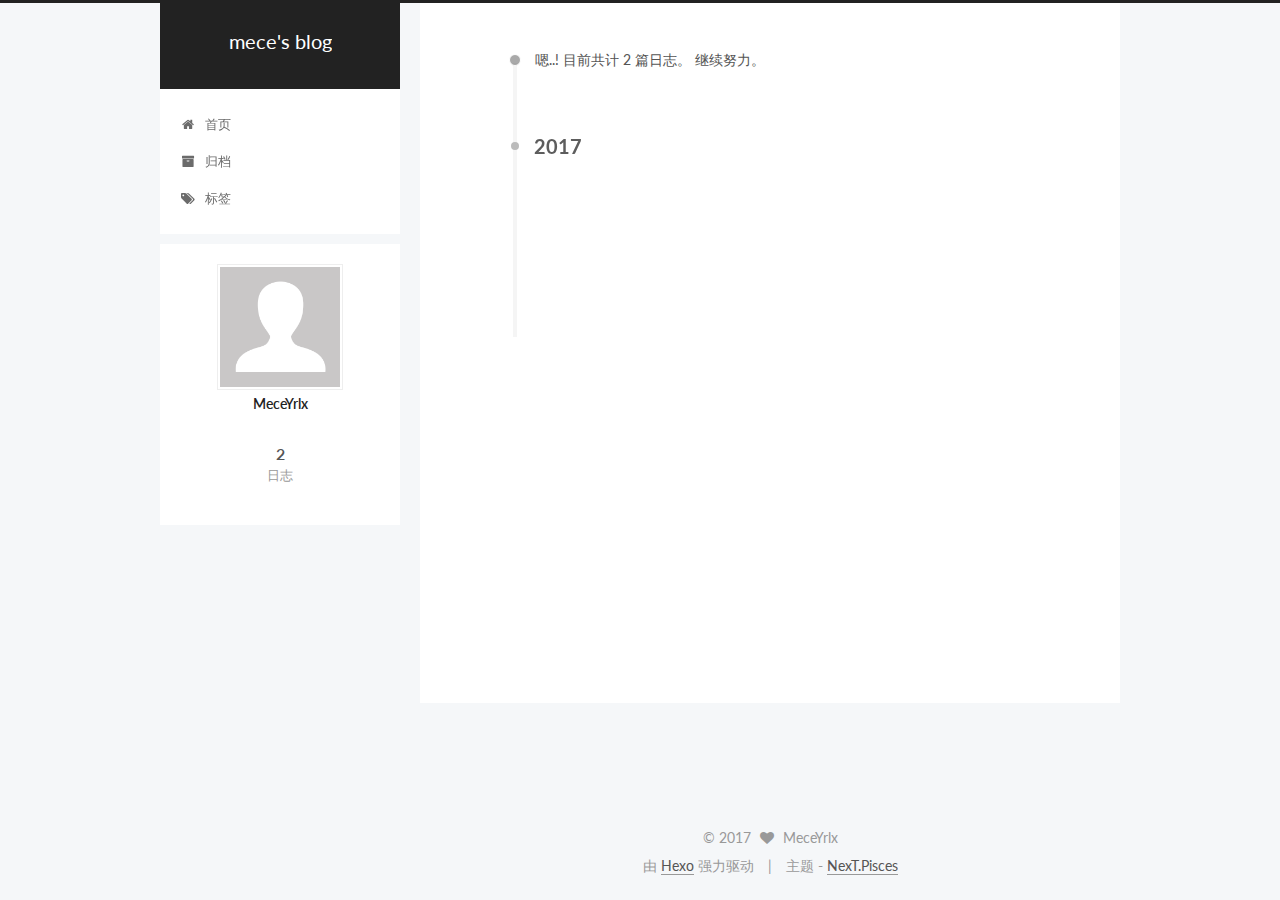
<file: archives/index.html>
<!doctype html>



  


<html class="theme-next pisces use-motion" lang="zh-Hans">
<head>
  <meta charset="UTF-8"/>
<meta http-equiv="X-UA-Compatible" content="IE=edge" />
<meta name="viewport" content="width=device-width, initial-scale=1, maximum-scale=1"/>



<meta http-equiv="Cache-Control" content="no-transform" />
<meta http-equiv="Cache-Control" content="no-siteapp" />












  
  
  <link href="/lib/fancybox/source/jquery.fancybox.css?v=2.1.5" rel="stylesheet" type="text/css" />




  
  
  
  

  
    
    
  

  

  

  

  

  
    
    
    <link href="//fonts.googleapis.com/css?family=Lato:300,300italic,400,400italic,700,700italic&subset=latin,latin-ext" rel="stylesheet" type="text/css">
  






<link href="/lib/font-awesome/css/font-awesome.min.css?v=4.6.2" rel="stylesheet" type="text/css" />

<link href="/css/main.css?v=5.1.0" rel="stylesheet" type="text/css" />


  <meta name="keywords" content="Hexo, NexT" />








  <link rel="shortcut icon" type="image/x-icon" href="/favicon.ico?v=5.1.0" />






<meta property="og:type" content="website">
<meta property="og:title" content="mece's blog">
<meta property="og:url" content="https://meceyrlx.github.io/archives/index.html">
<meta property="og:site_name" content="mece's blog">
<meta name="twitter:card" content="summary">
<meta name="twitter:title" content="mece's blog">



<script type="text/javascript" id="hexo.configurations">
  var NexT = window.NexT || {};
  var CONFIG = {
    root: '/',
    scheme: 'Pisces',
    sidebar: {"position":"left","display":"post"},
    fancybox: true,
    motion: true,
    duoshuo: {
      userId: '0',
      author: '博主'
    },
    algolia: {
      applicationID: '',
      apiKey: '',
      indexName: '',
      hits: {"per_page":10},
      labels: {"input_placeholder":"Search for Posts","hits_empty":"We didn't find any results for the search: ${query}","hits_stats":"${hits} results found in ${time} ms"}
    }
  };
</script>



  <link rel="canonical" href="https://meceyrlx.github.io/archives/"/>





  <title> 归档 | mece's blog </title>
</head>

<body itemscope itemtype="http://schema.org/WebPage" lang="zh-Hans">

  










  
  
    
  

  <div class="container one-collumn sidebar-position-left  page-archive  ">
    <div class="headband"></div>

    <header id="header" class="header" itemscope itemtype="http://schema.org/WPHeader">
      <div class="header-inner"><div class="site-meta ">
  

  <div class="custom-logo-site-title">
    <a href="/"  class="brand" rel="start">
      <span class="logo-line-before"><i></i></span>
      <span class="site-title">mece's blog</span>
      <span class="logo-line-after"><i></i></span>
    </a>
  </div>
    
      <p class="site-subtitle"></p>
    
</div>

<div class="site-nav-toggle">
  <button>
    <span class="btn-bar"></span>
    <span class="btn-bar"></span>
    <span class="btn-bar"></span>
  </button>
</div>

<nav class="site-nav">
  

  
    <ul id="menu" class="menu">
      
        
        <li class="menu-item menu-item-home">
          <a href="/" rel="section">
            
              <i class="menu-item-icon fa fa-fw fa-home"></i> <br />
            
            首页
          </a>
        </li>
      
        
        <li class="menu-item menu-item-archives">
          <a href="/archives" rel="section">
            
              <i class="menu-item-icon fa fa-fw fa-archive"></i> <br />
            
            归档
          </a>
        </li>
      
        
        <li class="menu-item menu-item-tags">
          <a href="/tags" rel="section">
            
              <i class="menu-item-icon fa fa-fw fa-tags"></i> <br />
            
            标签
          </a>
        </li>
      

      
    </ul>
  

  
</nav>



 </div>
    </header>

    <main id="main" class="main">
      <div class="main-inner">
        <div class="content-wrap">
          <div id="content" class="content">
            

  <section id="posts" class="posts-collapse">
    <span class="archive-move-on"></span>

    <span class="archive-page-counter">
      
      
      
        
      
      嗯..! 目前共计 2 篇日志。 继续努力。
    </span>

    

      
      
      

      
        
        <div class="collection-title">
          <h2 class="archive-year motion-element" id="archive-year-2017">2017</h2>
        </div>
      
      

      

  <article class="post post-type-normal" itemscope itemtype="http://schema.org/Article">
    <header class="post-header">

      <h1 class="post-title">
        
            <a class="post-title-link" href="/2017/01/11/article-title/" itemprop="url">
              
                <span itemprop="name">article title</span>
              
            </a>
        
      </h1>

      <div class="post-meta">
        <time class="post-time" itemprop="dateCreated"
              datetime="2017-01-11T23:49:42+08:00"
              content="2017-01-11" >
          01-11
        </time>
      </div>

    </header>
  </article>



    

      
      
      

      
      

      

  <article class="post post-type-normal" itemscope itemtype="http://schema.org/Article">
    <header class="post-header">

      <h1 class="post-title">
        
            <a class="post-title-link" href="/2017/01/11/hello-world/" itemprop="url">
              
                <span itemprop="name">Hello World</span>
              
            </a>
        
      </h1>

      <div class="post-meta">
        <time class="post-time" itemprop="dateCreated"
              datetime="2017-01-11T23:36:23+08:00"
              content="2017-01-11" >
          01-11
        </time>
      </div>

    </header>
  </article>



    

  </section>

  


          
          </div>
          


          

        </div>
        
          
  
  <div class="sidebar-toggle">
    <div class="sidebar-toggle-line-wrap">
      <span class="sidebar-toggle-line sidebar-toggle-line-first"></span>
      <span class="sidebar-toggle-line sidebar-toggle-line-middle"></span>
      <span class="sidebar-toggle-line sidebar-toggle-line-last"></span>
    </div>
  </div>

  <aside id="sidebar" class="sidebar">
    <div class="sidebar-inner">

      

      

      <section class="site-overview sidebar-panel sidebar-panel-active">
        <div class="site-author motion-element" itemprop="author" itemscope itemtype="http://schema.org/Person">
          <img class="site-author-image" itemprop="image"
               src="/images/avatar.gif"
               alt="MeceYrlx" />
          <p class="site-author-name" itemprop="name">MeceYrlx</p>
          <p class="site-description motion-element" itemprop="description"></p>
        </div>
        <nav class="site-state motion-element">
        
          
            <div class="site-state-item site-state-posts">
              <a href="/archives">
                <span class="site-state-item-count">2</span>
                <span class="site-state-item-name">日志</span>
              </a>
            </div>
          

          

          

        </nav>

        

        <div class="links-of-author motion-element">
          
        </div>

        
        

        
        

        


      </section>

      

    </div>
  </aside>


        
      </div>
    </main>

    <footer id="footer" class="footer">
      <div class="footer-inner">
        <div class="copyright" >
  
  &copy; 
  <span itemprop="copyrightYear">2017</span>
  <span class="with-love">
    <i class="fa fa-heart"></i>
  </span>
  <span class="author" itemprop="copyrightHolder">MeceYrlx</span>
</div>


<div class="powered-by">
  由 <a class="theme-link" href="https://hexo.io">Hexo</a> 强力驱动
</div>

<div class="theme-info">
  主题 -
  <a class="theme-link" href="https://github.com/iissnan/hexo-theme-next">
    NexT.Pisces
  </a>
</div>


        

        
      </div>
    </footer>

    <div class="back-to-top">
      <i class="fa fa-arrow-up"></i>
    </div>
  </div>

  

<script type="text/javascript">
  if (Object.prototype.toString.call(window.Promise) !== '[object Function]') {
    window.Promise = null;
  }
</script>









  




  
  <script type="text/javascript" src="/lib/jquery/index.js?v=2.1.3"></script>

  
  <script type="text/javascript" src="/lib/fastclick/lib/fastclick.min.js?v=1.0.6"></script>

  
  <script type="text/javascript" src="/lib/jquery_lazyload/jquery.lazyload.js?v=1.9.7"></script>

  
  <script type="text/javascript" src="/lib/velocity/velocity.min.js?v=1.2.1"></script>

  
  <script type="text/javascript" src="/lib/velocity/velocity.ui.min.js?v=1.2.1"></script>

  
  <script type="text/javascript" src="/lib/fancybox/source/jquery.fancybox.pack.js?v=2.1.5"></script>


  


  <script type="text/javascript" src="/js/src/utils.js?v=5.1.0"></script>

  <script type="text/javascript" src="/js/src/motion.js?v=5.1.0"></script>



  
  


  <script type="text/javascript" src="/js/src/affix.js?v=5.1.0"></script>

  <script type="text/javascript" src="/js/src/schemes/pisces.js?v=5.1.0"></script>



  
  
    <script type="text/javascript" id="motion.page.archive">
      $('.archive-year').velocity('transition.slideLeftIn');
    </script>
  


  


  <script type="text/javascript" src="/js/src/bootstrap.js?v=5.1.0"></script>



  



  




	





  





  

  




  
  

  

  

  

  


</body>
</html>
</file>
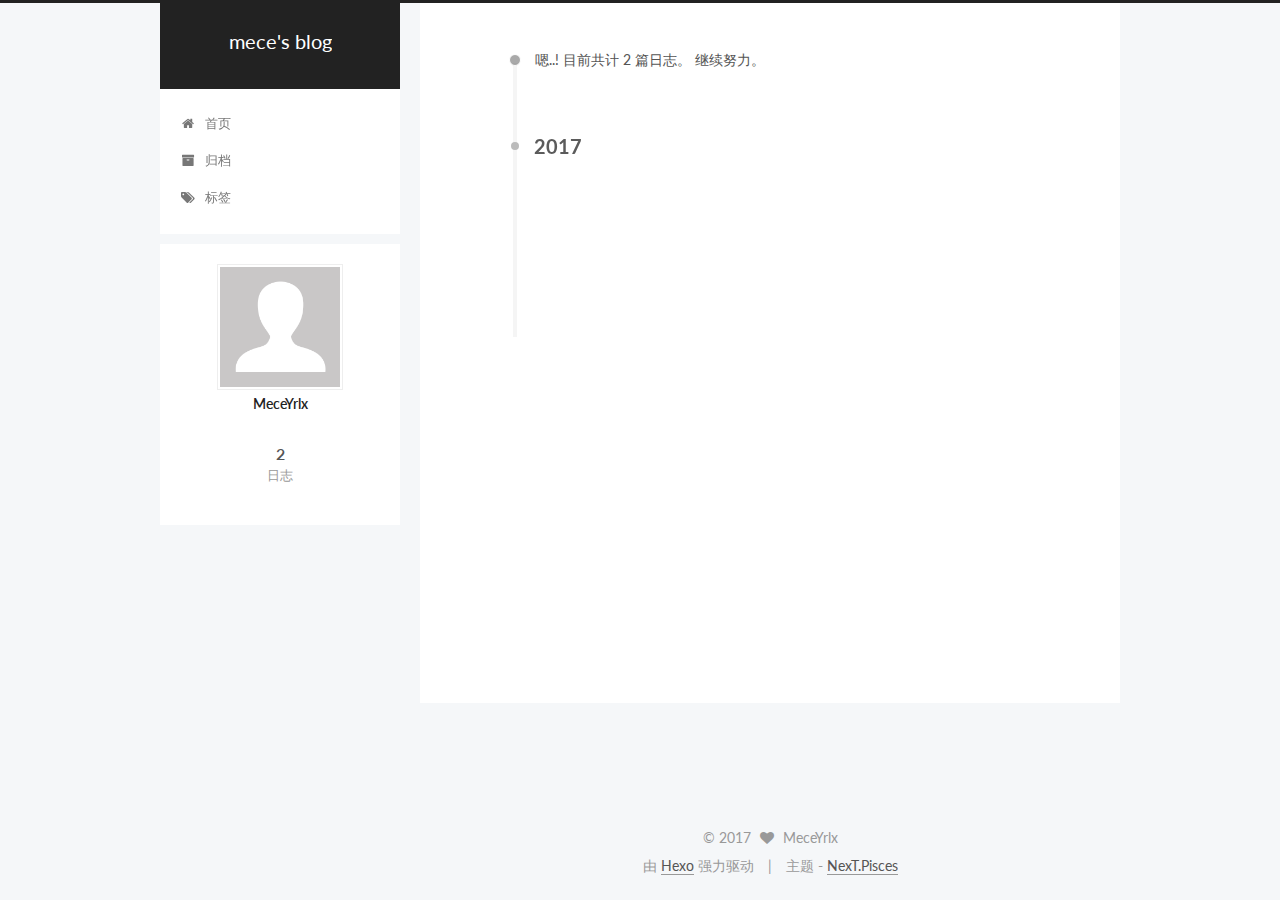
<file: archives/2017/index.html>
<!doctype html>



  


<html class="theme-next pisces use-motion" lang="zh-Hans">
<head>
  <meta charset="UTF-8"/>
<meta http-equiv="X-UA-Compatible" content="IE=edge" />
<meta name="viewport" content="width=device-width, initial-scale=1, maximum-scale=1"/>



<meta http-equiv="Cache-Control" content="no-transform" />
<meta http-equiv="Cache-Control" content="no-siteapp" />












  
  
  <link href="/lib/fancybox/source/jquery.fancybox.css?v=2.1.5" rel="stylesheet" type="text/css" />




  
  
  
  

  
    
    
  

  

  

  

  

  
    
    
    <link href="//fonts.googleapis.com/css?family=Lato:300,300italic,400,400italic,700,700italic&subset=latin,latin-ext" rel="stylesheet" type="text/css">
  






<link href="/lib/font-awesome/css/font-awesome.min.css?v=4.6.2" rel="stylesheet" type="text/css" />

<link href="/css/main.css?v=5.1.0" rel="stylesheet" type="text/css" />


  <meta name="keywords" content="Hexo, NexT" />








  <link rel="shortcut icon" type="image/x-icon" href="/favicon.ico?v=5.1.0" />






<meta property="og:type" content="website">
<meta property="og:title" content="mece's blog">
<meta property="og:url" content="https://meceyrlx.github.io/archives/2017/index.html">
<meta property="og:site_name" content="mece's blog">
<meta name="twitter:card" content="summary">
<meta name="twitter:title" content="mece's blog">



<script type="text/javascript" id="hexo.configurations">
  var NexT = window.NexT || {};
  var CONFIG = {
    root: '/',
    scheme: 'Pisces',
    sidebar: {"position":"left","display":"post"},
    fancybox: true,
    motion: true,
    duoshuo: {
      userId: '0',
      author: '博主'
    },
    algolia: {
      applicationID: '',
      apiKey: '',
      indexName: '',
      hits: {"per_page":10},
      labels: {"input_placeholder":"Search for Posts","hits_empty":"We didn't find any results for the search: ${query}","hits_stats":"${hits} results found in ${time} ms"}
    }
  };
</script>



  <link rel="canonical" href="https://meceyrlx.github.io/archives/2017/"/>





  <title> 归档 | mece's blog </title>
</head>

<body itemscope itemtype="http://schema.org/WebPage" lang="zh-Hans">

  










  
  
    
  

  <div class="container one-collumn sidebar-position-left  page-archive  ">
    <div class="headband"></div>

    <header id="header" class="header" itemscope itemtype="http://schema.org/WPHeader">
      <div class="header-inner"><div class="site-meta ">
  

  <div class="custom-logo-site-title">
    <a href="/"  class="brand" rel="start">
      <span class="logo-line-before"><i></i></span>
      <span class="site-title">mece's blog</span>
      <span class="logo-line-after"><i></i></span>
    </a>
  </div>
    
      <p class="site-subtitle"></p>
    
</div>

<div class="site-nav-toggle">
  <button>
    <span class="btn-bar"></span>
    <span class="btn-bar"></span>
    <span class="btn-bar"></span>
  </button>
</div>

<nav class="site-nav">
  

  
    <ul id="menu" class="menu">
      
        
        <li class="menu-item menu-item-home">
          <a href="/" rel="section">
            
              <i class="menu-item-icon fa fa-fw fa-home"></i> <br />
            
            首页
          </a>
        </li>
      
        
        <li class="menu-item menu-item-archives">
          <a href="/archives" rel="section">
            
              <i class="menu-item-icon fa fa-fw fa-archive"></i> <br />
            
            归档
          </a>
        </li>
      
        
        <li class="menu-item menu-item-tags">
          <a href="/tags" rel="section">
            
              <i class="menu-item-icon fa fa-fw fa-tags"></i> <br />
            
            标签
          </a>
        </li>
      

      
    </ul>
  

  
</nav>



 </div>
    </header>

    <main id="main" class="main">
      <div class="main-inner">
        <div class="content-wrap">
          <div id="content" class="content">
            

  <section id="posts" class="posts-collapse">
    <span class="archive-move-on"></span>

    <span class="archive-page-counter">
      
      
      
        
      
      嗯..! 目前共计 2 篇日志。 继续努力。
    </span>

    

      
      
      

      
        
        <div class="collection-title">
          <h2 class="archive-year motion-element" id="archive-year-2017">2017</h2>
        </div>
      
      

      

  <article class="post post-type-normal" itemscope itemtype="http://schema.org/Article">
    <header class="post-header">

      <h1 class="post-title">
        
            <a class="post-title-link" href="/2017/01/11/article-title/" itemprop="url">
              
                <span itemprop="name">article title</span>
              
            </a>
        
      </h1>

      <div class="post-meta">
        <time class="post-time" itemprop="dateCreated"
              datetime="2017-01-11T23:49:42+08:00"
              content="2017-01-11" >
          01-11
        </time>
      </div>

    </header>
  </article>



    

      
      
      

      
      

      

  <article class="post post-type-normal" itemscope itemtype="http://schema.org/Article">
    <header class="post-header">

      <h1 class="post-title">
        
            <a class="post-title-link" href="/2017/01/11/hello-world/" itemprop="url">
              
                <span itemprop="name">Hello World</span>
              
            </a>
        
      </h1>

      <div class="post-meta">
        <time class="post-time" itemprop="dateCreated"
              datetime="2017-01-11T23:36:23+08:00"
              content="2017-01-11" >
          01-11
        </time>
      </div>

    </header>
  </article>



    

  </section>

  


          
          </div>
          


          

        </div>
        
          
  
  <div class="sidebar-toggle">
    <div class="sidebar-toggle-line-wrap">
      <span class="sidebar-toggle-line sidebar-toggle-line-first"></span>
      <span class="sidebar-toggle-line sidebar-toggle-line-middle"></span>
      <span class="sidebar-toggle-line sidebar-toggle-line-last"></span>
    </div>
  </div>

  <aside id="sidebar" class="sidebar">
    <div class="sidebar-inner">

      

      

      <section class="site-overview sidebar-panel sidebar-panel-active">
        <div class="site-author motion-element" itemprop="author" itemscope itemtype="http://schema.org/Person">
          <img class="site-author-image" itemprop="image"
               src="/images/avatar.gif"
               alt="MeceYrlx" />
          <p class="site-author-name" itemprop="name">MeceYrlx</p>
          <p class="site-description motion-element" itemprop="description"></p>
        </div>
        <nav class="site-state motion-element">
        
          
            <div class="site-state-item site-state-posts">
              <a href="/archives">
                <span class="site-state-item-count">2</span>
                <span class="site-state-item-name">日志</span>
              </a>
            </div>
          

          

          

        </nav>

        

        <div class="links-of-author motion-element">
          
        </div>

        
        

        
        

        


      </section>

      

    </div>
  </aside>


        
      </div>
    </main>

    <footer id="footer" class="footer">
      <div class="footer-inner">
        <div class="copyright" >
  
  &copy; 
  <span itemprop="copyrightYear">2017</span>
  <span class="with-love">
    <i class="fa fa-heart"></i>
  </span>
  <span class="author" itemprop="copyrightHolder">MeceYrlx</span>
</div>


<div class="powered-by">
  由 <a class="theme-link" href="https://hexo.io">Hexo</a> 强力驱动
</div>

<div class="theme-info">
  主题 -
  <a class="theme-link" href="https://github.com/iissnan/hexo-theme-next">
    NexT.Pisces
  </a>
</div>


        

        
      </div>
    </footer>

    <div class="back-to-top">
      <i class="fa fa-arrow-up"></i>
    </div>
  </div>

  

<script type="text/javascript">
  if (Object.prototype.toString.call(window.Promise) !== '[object Function]') {
    window.Promise = null;
  }
</script>









  




  
  <script type="text/javascript" src="/lib/jquery/index.js?v=2.1.3"></script>

  
  <script type="text/javascript" src="/lib/fastclick/lib/fastclick.min.js?v=1.0.6"></script>

  
  <script type="text/javascript" src="/lib/jquery_lazyload/jquery.lazyload.js?v=1.9.7"></script>

  
  <script type="text/javascript" src="/lib/velocity/velocity.min.js?v=1.2.1"></script>

  
  <script type="text/javascript" src="/lib/velocity/velocity.ui.min.js?v=1.2.1"></script>

  
  <script type="text/javascript" src="/lib/fancybox/source/jquery.fancybox.pack.js?v=2.1.5"></script>


  


  <script type="text/javascript" src="/js/src/utils.js?v=5.1.0"></script>

  <script type="text/javascript" src="/js/src/motion.js?v=5.1.0"></script>



  
  


  <script type="text/javascript" src="/js/src/affix.js?v=5.1.0"></script>

  <script type="text/javascript" src="/js/src/schemes/pisces.js?v=5.1.0"></script>



  
  
    <script type="text/javascript" id="motion.page.archive">
      $('.archive-year').velocity('transition.slideLeftIn');
    </script>
  


  


  <script type="text/javascript" src="/js/src/bootstrap.js?v=5.1.0"></script>



  



  




	





  





  

  




  
  

  

  

  

  


</body>
</html>
</file>
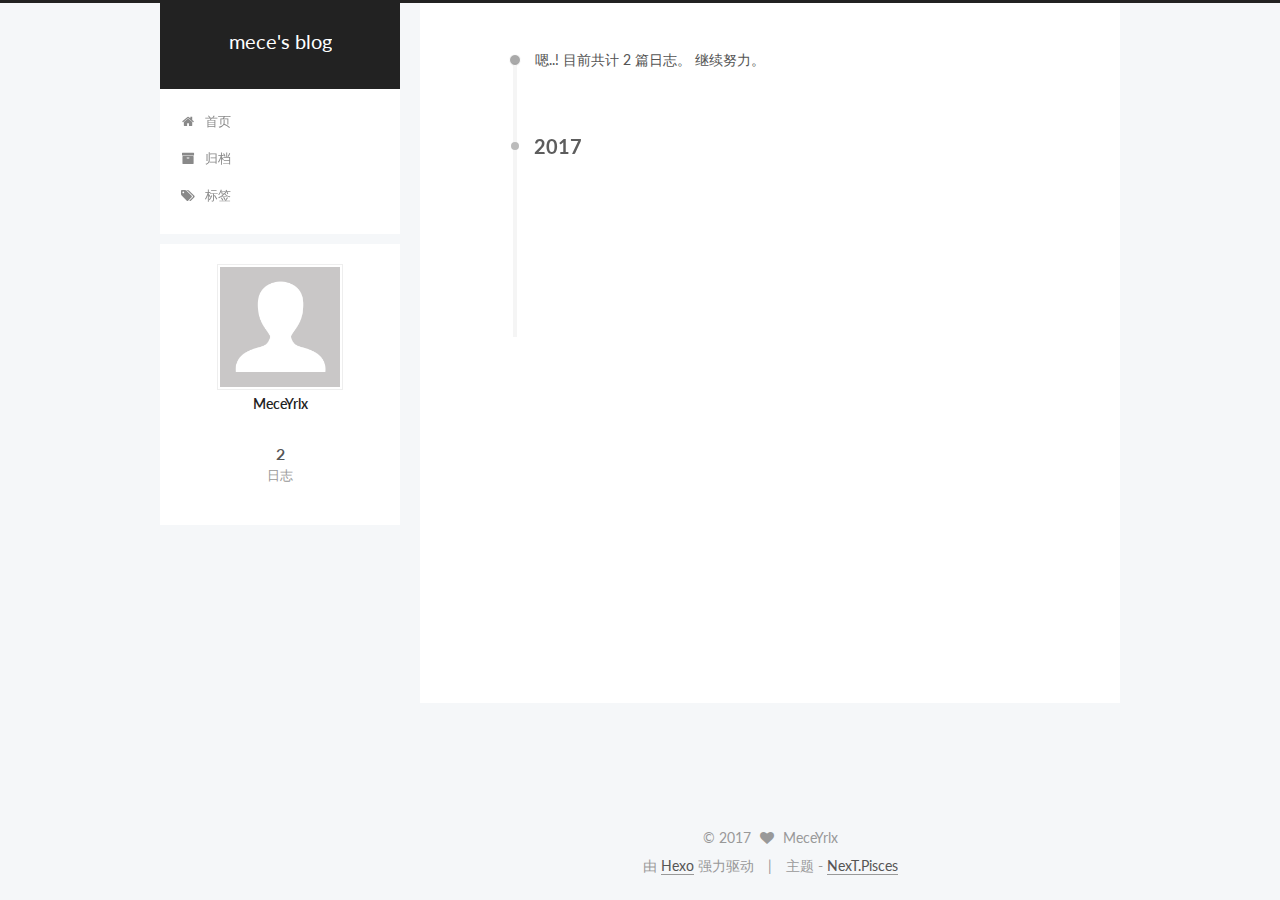
<file: archives/2017/01/index.html>
<!doctype html>



  


<html class="theme-next pisces use-motion" lang="zh-Hans">
<head>
  <meta charset="UTF-8"/>
<meta http-equiv="X-UA-Compatible" content="IE=edge" />
<meta name="viewport" content="width=device-width, initial-scale=1, maximum-scale=1"/>



<meta http-equiv="Cache-Control" content="no-transform" />
<meta http-equiv="Cache-Control" content="no-siteapp" />












  
  
  <link href="/lib/fancybox/source/jquery.fancybox.css?v=2.1.5" rel="stylesheet" type="text/css" />




  
  
  
  

  
    
    
  

  

  

  

  

  
    
    
    <link href="//fonts.googleapis.com/css?family=Lato:300,300italic,400,400italic,700,700italic&subset=latin,latin-ext" rel="stylesheet" type="text/css">
  






<link href="/lib/font-awesome/css/font-awesome.min.css?v=4.6.2" rel="stylesheet" type="text/css" />

<link href="/css/main.css?v=5.1.0" rel="stylesheet" type="text/css" />


  <meta name="keywords" content="Hexo, NexT" />








  <link rel="shortcut icon" type="image/x-icon" href="/favicon.ico?v=5.1.0" />






<meta property="og:type" content="website">
<meta property="og:title" content="mece's blog">
<meta property="og:url" content="https://meceyrlx.github.io/archives/2017/01/index.html">
<meta property="og:site_name" content="mece's blog">
<meta name="twitter:card" content="summary">
<meta name="twitter:title" content="mece's blog">



<script type="text/javascript" id="hexo.configurations">
  var NexT = window.NexT || {};
  var CONFIG = {
    root: '/',
    scheme: 'Pisces',
    sidebar: {"position":"left","display":"post"},
    fancybox: true,
    motion: true,
    duoshuo: {
      userId: '0',
      author: '博主'
    },
    algolia: {
      applicationID: '',
      apiKey: '',
      indexName: '',
      hits: {"per_page":10},
      labels: {"input_placeholder":"Search for Posts","hits_empty":"We didn't find any results for the search: ${query}","hits_stats":"${hits} results found in ${time} ms"}
    }
  };
</script>



  <link rel="canonical" href="https://meceyrlx.github.io/archives/2017/01/"/>





  <title> 归档 | mece's blog </title>
</head>

<body itemscope itemtype="http://schema.org/WebPage" lang="zh-Hans">

  










  
  
    
  

  <div class="container one-collumn sidebar-position-left  page-archive  ">
    <div class="headband"></div>

    <header id="header" class="header" itemscope itemtype="http://schema.org/WPHeader">
      <div class="header-inner"><div class="site-meta ">
  

  <div class="custom-logo-site-title">
    <a href="/"  class="brand" rel="start">
      <span class="logo-line-before"><i></i></span>
      <span class="site-title">mece's blog</span>
      <span class="logo-line-after"><i></i></span>
    </a>
  </div>
    
      <p class="site-subtitle"></p>
    
</div>

<div class="site-nav-toggle">
  <button>
    <span class="btn-bar"></span>
    <span class="btn-bar"></span>
    <span class="btn-bar"></span>
  </button>
</div>

<nav class="site-nav">
  

  
    <ul id="menu" class="menu">
      
        
        <li class="menu-item menu-item-home">
          <a href="/" rel="section">
            
              <i class="menu-item-icon fa fa-fw fa-home"></i> <br />
            
            首页
          </a>
        </li>
      
        
        <li class="menu-item menu-item-archives">
          <a href="/archives" rel="section">
            
              <i class="menu-item-icon fa fa-fw fa-archive"></i> <br />
            
            归档
          </a>
        </li>
      
        
        <li class="menu-item menu-item-tags">
          <a href="/tags" rel="section">
            
              <i class="menu-item-icon fa fa-fw fa-tags"></i> <br />
            
            标签
          </a>
        </li>
      

      
    </ul>
  

  
</nav>



 </div>
    </header>

    <main id="main" class="main">
      <div class="main-inner">
        <div class="content-wrap">
          <div id="content" class="content">
            

  <section id="posts" class="posts-collapse">
    <span class="archive-move-on"></span>

    <span class="archive-page-counter">
      
      
      
        
      
      嗯..! 目前共计 2 篇日志。 继续努力。
    </span>

    

      
      
      

      
        
        <div class="collection-title">
          <h2 class="archive-year motion-element" id="archive-year-2017">2017</h2>
        </div>
      
      

      

  <article class="post post-type-normal" itemscope itemtype="http://schema.org/Article">
    <header class="post-header">

      <h1 class="post-title">
        
            <a class="post-title-link" href="/2017/01/11/article-title/" itemprop="url">
              
                <span itemprop="name">article title</span>
              
            </a>
        
      </h1>

      <div class="post-meta">
        <time class="post-time" itemprop="dateCreated"
              datetime="2017-01-11T23:49:42+08:00"
              content="2017-01-11" >
          01-11
        </time>
      </div>

    </header>
  </article>



    

      
      
      

      
      

      

  <article class="post post-type-normal" itemscope itemtype="http://schema.org/Article">
    <header class="post-header">

      <h1 class="post-title">
        
            <a class="post-title-link" href="/2017/01/11/hello-world/" itemprop="url">
              
                <span itemprop="name">Hello World</span>
              
            </a>
        
      </h1>

      <div class="post-meta">
        <time class="post-time" itemprop="dateCreated"
              datetime="2017-01-11T23:36:23+08:00"
              content="2017-01-11" >
          01-11
        </time>
      </div>

    </header>
  </article>



    

  </section>

  


          
          </div>
          


          

        </div>
        
          
  
  <div class="sidebar-toggle">
    <div class="sidebar-toggle-line-wrap">
      <span class="sidebar-toggle-line sidebar-toggle-line-first"></span>
      <span class="sidebar-toggle-line sidebar-toggle-line-middle"></span>
      <span class="sidebar-toggle-line sidebar-toggle-line-last"></span>
    </div>
  </div>

  <aside id="sidebar" class="sidebar">
    <div class="sidebar-inner">

      

      

      <section class="site-overview sidebar-panel sidebar-panel-active">
        <div class="site-author motion-element" itemprop="author" itemscope itemtype="http://schema.org/Person">
          <img class="site-author-image" itemprop="image"
               src="/images/avatar.gif"
               alt="MeceYrlx" />
          <p class="site-author-name" itemprop="name">MeceYrlx</p>
          <p class="site-description motion-element" itemprop="description"></p>
        </div>
        <nav class="site-state motion-element">
        
          
            <div class="site-state-item site-state-posts">
              <a href="/archives">
                <span class="site-state-item-count">2</span>
                <span class="site-state-item-name">日志</span>
              </a>
            </div>
          

          

          

        </nav>

        

        <div class="links-of-author motion-element">
          
        </div>

        
        

        
        

        


      </section>

      

    </div>
  </aside>


        
      </div>
    </main>

    <footer id="footer" class="footer">
      <div class="footer-inner">
        <div class="copyright" >
  
  &copy; 
  <span itemprop="copyrightYear">2017</span>
  <span class="with-love">
    <i class="fa fa-heart"></i>
  </span>
  <span class="author" itemprop="copyrightHolder">MeceYrlx</span>
</div>


<div class="powered-by">
  由 <a class="theme-link" href="https://hexo.io">Hexo</a> 强力驱动
</div>

<div class="theme-info">
  主题 -
  <a class="theme-link" href="https://github.com/iissnan/hexo-theme-next">
    NexT.Pisces
  </a>
</div>


        

        
      </div>
    </footer>

    <div class="back-to-top">
      <i class="fa fa-arrow-up"></i>
    </div>
  </div>

  

<script type="text/javascript">
  if (Object.prototype.toString.call(window.Promise) !== '[object Function]') {
    window.Promise = null;
  }
</script>









  




  
  <script type="text/javascript" src="/lib/jquery/index.js?v=2.1.3"></script>

  
  <script type="text/javascript" src="/lib/fastclick/lib/fastclick.min.js?v=1.0.6"></script>

  
  <script type="text/javascript" src="/lib/jquery_lazyload/jquery.lazyload.js?v=1.9.7"></script>

  
  <script type="text/javascript" src="/lib/velocity/velocity.min.js?v=1.2.1"></script>

  
  <script type="text/javascript" src="/lib/velocity/velocity.ui.min.js?v=1.2.1"></script>

  
  <script type="text/javascript" src="/lib/fancybox/source/jquery.fancybox.pack.js?v=2.1.5"></script>


  


  <script type="text/javascript" src="/js/src/utils.js?v=5.1.0"></script>

  <script type="text/javascript" src="/js/src/motion.js?v=5.1.0"></script>



  
  


  <script type="text/javascript" src="/js/src/affix.js?v=5.1.0"></script>

  <script type="text/javascript" src="/js/src/schemes/pisces.js?v=5.1.0"></script>



  
  
    <script type="text/javascript" id="motion.page.archive">
      $('.archive-year').velocity('transition.slideLeftIn');
    </script>
  


  


  <script type="text/javascript" src="/js/src/bootstrap.js?v=5.1.0"></script>



  



  




	





  





  

  




  
  

  

  

  

  


</body>
</html>
</file>
<file: css/main.css>
/* normalize.css v3.0.2 | MIT License | git.io/normalize */
html {
  font-family: sans-serif; /* 1 */
  -ms-text-size-adjust: 100%; /* 2 */
  -webkit-text-size-adjust: 100%; /* 2 */
}
body {
  margin: 0;
}
article,
aside,
details,
figcaption,
figure,
footer,
header,
hgroup,
main,
menu,
nav,
section,
summary {
  display: block;
}
audio,
canvas,
progress,
video {
  display: inline-block; /* 1 */
  vertical-align: baseline; /* 2 */
}
audio:not([controls]) {
  display: none;
  height: 0;
}
[hidden],
template {
  display: none;
}
a {
  background-color: transparent;
}
a:active,
a:hover {
  outline: 0;
}
abbr[title] {
  border-bottom: 1px dotted;
}
b,
strong {
  font-weight: bold;
}
dfn {
  font-style: italic;
}
h1 {
  font-size: 2em;
  margin: 0.67em 0;
}
mark {
  background: #ff0;
  color: #000;
}
small {
  font-size: 80%;
}
sub,
sup {
  font-size: 75%;
  line-height: 0;
  position: relative;
  vertical-align: baseline;
}
sup {
  top: -0.5em;
}
sub {
  bottom: -0.25em;
}
img {
  border: 0;
}
svg:not(:root) {
  overflow: hidden;
}
figure {
  margin: 1em 40px;
}
hr {
  -moz-box-sizing: content-box;
  box-sizing: content-box;
  height: 0;
}
pre {
  overflow: auto;
}
code,
kbd,
pre,
samp {
  font-family: monospace, monospace;
  font-size: 1em;
}
button,
input,
optgroup,
select,
textarea {
  color: inherit; /* 1 */
  font: inherit; /* 2 */
  margin: 0; /* 3 */
}
button {
  overflow: visible;
}
button,
select {
  text-transform: none;
}
button,
html input[type="button"],
input[type="reset"],
input[type="submit"] {
  -webkit-appearance: button; /* 2 */
  cursor: pointer; /* 3 */
}
button[disabled],
html input[disabled] {
  cursor: default;
}
button::-moz-focus-inner,
input::-moz-focus-inner {
  border: 0;
  padding: 0;
}
input {
  line-height: normal;
}
input[type="checkbox"],
input[type="radio"] {
  box-sizing: border-box; /* 1 */
  padding: 0; /* 2 */
}
input[type="number"]::-webkit-inner-spin-button,
input[type="number"]::-webkit-outer-spin-button {
  height: auto;
}
input[type="search"] {
  -webkit-appearance: textfield; /* 1 */
  -moz-box-sizing: content-box;
  -webkit-box-sizing: content-box; /* 2 */
  box-sizing: content-box;
}
input[type="search"]::-webkit-search-cancel-button,
input[type="search"]::-webkit-search-decoration {
  -webkit-appearance: none;
}
fieldset {
  border: 1px solid #c0c0c0;
  margin: 0 2px;
  padding: 0.35em 0.625em 0.75em;
}
legend {
  border: 0; /* 1 */
  padding: 0; /* 2 */
}
textarea {
  overflow: auto;
}
optgroup {
  font-weight: bold;
}
table {
  border-collapse: collapse;
  border-spacing: 0;
}
td,
th {
  padding: 0;
}
::selection {
  background: #262a30;
  color: #fff;
}
body {
  position: relative;
  font-family: 'Lato', "PingFang SC", "Microsoft YaHei", sans-serif;
  font-size: 14px;
  line-height: 2;
  color: #555;
  background: #f5f7f9;
}
@media (max-width: 767px) {
  body {
    padding-right: 0 !important;
  }
}
@media (min-width: 768px) and (max-width: 991px) {
  body {
    padding-right: 0 !important;
  }
}
@media (min-width: 1600px) {
  body {
    font-size: 16px;
  }
}
h1,
h2,
h3,
h4,
h5,
h6 {
  margin: 0;
  padding: 0;
  font-weight: bold;
  line-height: 1.5;
  font-family: 'Lato', "PingFang SC", "Microsoft YaHei", sans-serif;
}
h2,
h3,
h4,
h5,
h6 {
  margin: 20px 0 15px;
}
h1 {
  font-size: 22px;
}
@media (max-width: 767px) {
  h1 {
    font-size: 18px;
  }
}
h2 {
  font-size: 20px;
}
@media (max-width: 767px) {
  h2 {
    font-size: 16px;
  }
}
h3 {
  font-size: 18px;
}
@media (max-width: 767px) {
  h3 {
    font-size: 14px;
  }
}
h4 {
  font-size: 16px;
}
@media (max-width: 767px) {
  h4 {
    font-size: 12px;
  }
}
h5 {
  font-size: 14px;
}
@media (max-width: 767px) {
  h5 {
    font-size: 10px;
  }
}
h6 {
  font-size: 12px;
}
@media (max-width: 767px) {
  h6 {
    font-size: 8px;
  }
}
p {
  margin: 0 0 25px 0;
}
a {
  color: #555;
  text-decoration: none;
  border-bottom: 1px solid #999;
  word-wrap: break-word;
}
a:hover {
  color: #222;
  border-bottom-color: #222;
}
ul {
  list-style: none;
}
blockquote {
  margin: 0;
  padding: 0;
}
img {
  display: block;
  margin: auto;
  max-width: 100%;
  height: auto;
}
hr {
  margin: 40px 0;
  height: 3px;
  border: none;
  background-color: #ddd;
  background-image: repeating-linear-gradient(-45deg, #fff, #fff 4px, transparent 4px, transparent 8px);
}
blockquote {
  padding: 0 15px;
  color: #666;
  border-left: 4px solid #ddd;
}
blockquote cite::before {
  content: "-";
  padding: 0 5px;
}
dt {
  font-weight: 700;
}
dd {
  margin: 0;
  padding: 0;
}
.text-left {
  text-align: left;
}
.text-center {
  text-align: center;
}
.text-right {
  text-align: right;
}
.text-justify {
  text-align: justify;
}
.text-nowrap {
  white-space: nowrap;
}
.text-lowercase {
  text-transform: lowercase;
}
.text-uppercase {
  text-transform: uppercase;
}
.text-capitalize {
  text-transform: capitalize;
}
.center-block {
  display: block;
  margin-left: auto;
  margin-right: auto;
}
.clearfix:before,
.clearfix:after {
  content: " ";
  display: table;
}
.clearfix:after {
  clear: both;
}
.pullquote {
  width: 45%;
}
.pullquote.left {
  float: left;
  margin-left: 5px;
  margin-right: 10px;
}
.pullquote.right {
  float: right;
  margin-left: 10px;
  margin-right: 5px;
}
.affix.affix.affix {
  position: fixed;
}
.translation {
  margin-top: -20px;
  font-size: 14px;
  color: #999;
}
.scrollbar-measure {
  width: 100px;
  height: 100px;
  overflow: scroll;
  position: absolute;
  top: -9999px;
}
.use-motion .motion-element {
  opacity: 0;
}
#local-search-input {
  padding: 3px;
  border: none;
  text-indent: 14px;
  border-radius: 0;
  width: 140px;
  outline: none;
  border-bottom: 1px solid #999;
  background: inherit;
  opacity: 0.5;
}
#local-search-input:focus {
  opacity: 1;
}
.search-icon {
  position: absolute;
  top: 9px;
}
table {
  margin: 20px 0;
  width: 100%;
  border-collapse: collapse;
  border-spacing: 0;
  border: 1px solid #ddd;
  font-size: 14px;
  table-layout: fixed;
  word-wrap: break-all;
}
table>tbody>tr:nth-of-type(odd) {
  background-color: #f9f9f9;
}
table>tbody>tr:hover {
  background-color: #f5f5f5;
}
caption,
th,
td {
  padding: 8px;
  text-align: left;
  vertical-align: middle;
  font-weight: normal;
}
th,
td {
  border-bottom: 3px solid #ddd;
  border-right: 1px solid #eee;
}
th {
  padding-bottom: 10px;
  font-weight: 700;
}
td {
  border-bottom-width: 1px;
}
html,
body {
  height: 100%;
}
.container {
  position: relative;
  min-height: 100%;
}
.header-inner {
  margin: 0 auto;
  padding: 100px 0 70px;
  width: 700px;
}
@media (min-width: 1600px) {
  .container .header-inner {
    width: 900px;
  }
}
.main {
  padding-bottom: 150px;
}
.main-inner {
  margin: 0 auto;
  width: 700px;
}
@media (min-width: 1600px) {
  .container .main-inner {
    width: 900px;
  }
}
.footer {
  position: absolute;
  left: 0;
  bottom: 0;
  width: 100%;
  min-height: 50px;
}
.footer-inner {
  box-sizing: border-box;
  margin: 20px auto;
  width: 700px;
}
@media (min-width: 1600px) {
  .container .footer-inner {
    width: 900px;
  }
}
pre,
.highlight {
  overflow: auto;
  margin: 20px 0;
  padding: 0;
  font-size: 13px;
  color: #4d4d4c;
  background: #f7f7f7;
  line-height: 1.6;
}
pre,
code {
  font-family: consolas, Menlo, "PingFang SC", "Microsoft YaHei", monospace;
}
code {
  padding: 2px 4px;
  word-wrap: break-word;
  color: #4d4d4c;
  background: #f7f7f7;
  border-radius: 3px;
  font-size: 13px;
}
pre code {
  padding: 0;
  color: #4d4d4c;
  background: none;
  text-shadow: none;
}
.highlight {
  border-radius: 1px;
}
.highlight pre {
  border: none;
  margin: 0;
  padding: 10px 0;
}
.highlight table {
  margin: 0;
  width: auto;
  border: none;
}
.highlight td {
  border: none;
  padding: 0;
}
.highlight figcaption {
  font-size: 1em;
  color: #4d4d4c;
  line-height: 1em;
  margin-bottom: 1em;
}
.highlight figcaption:before,
.highlight figcaption:after {
  content: " ";
  display: table;
}
.highlight figcaption:after {
  clear: both;
}
.highlight figcaption a {
  float: right;
  color: #4d4d4c;
}
.highlight figcaption a:hover {
  border-bottom-color: #4d4d4c;
}
.highlight .gutter pre {
  padding-left: 10px;
  padding-right: 10px;
  color: #869194;
  text-align: right;
  background-color: #eff2f3;
}
.highlight .code pre {
  padding-left: 10px;
  padding-right: 10px;
  background-color: #f7f7f7;
}
.highlight .line {
  height: 20px;
}
.gutter {
  -webkit-user-select: none;
  -moz-user-select: none;
  -ms-user-select: none;
  user-select: none;
}
.gist table {
  width: auto;
}
.gist table td {
  border: none;
}
pre .deletion {
  background: #fdd;
}
pre .addition {
  background: #dfd;
}
pre .meta {
  color: #8959a8;
}
pre .comment {
  color: #8e908c;
}
pre .variable,
pre .attribute,
pre .tag,
pre .regexp,
pre .ruby .constant,
pre .xml .tag .title,
pre .xml .pi,
pre .xml .doctype,
pre .html .doctype,
pre .css .id,
pre .css .class,
pre .css .pseudo {
  color: #c82829;
}
pre .number,
pre .preprocessor,
pre .built_in,
pre .literal,
pre .params,
pre .constant,
pre .command {
  color: #f5871f;
}
pre .ruby .class .title,
pre .css .rules .attribute,
pre .string,
pre .value,
pre .inheritance,
pre .header,
pre .ruby .symbol,
pre .xml .cdata,
pre .special,
pre .number,
pre .formula {
  color: #718c00;
}
pre .title,
pre .css .hexcolor {
  color: #3e999f;
}
pre .function,
pre .python .decorator,
pre .python .title,
pre .ruby .function .title,
pre .ruby .title .keyword,
pre .perl .sub,
pre .javascript .title,
pre .coffeescript .title {
  color: #4271ae;
}
pre .keyword,
pre .javascript .function {
  color: #8959a8;
}
.full-image.full-image.full-image {
  border: none;
  max-width: 100%;
  width: auto;
  margin: 20px auto;
}
@media (min-width: 992px) {
  .full-image.full-image.full-image {
    max-width: none;
    width: 118%;
    margin: 0 -9%;
  }
}
.blockquote-center,
.page-home .post-type-quote blockquote,
.page-post-detail .post-type-quote blockquote {
  position: relative;
  margin: 40px 0;
  padding: 0;
  border-left: none;
  text-align: center;
}
.blockquote-center::before,
.page-home .post-type-quote blockquote::before,
.page-post-detail .post-type-quote blockquote::before,
.blockquote-center::after,
.page-home .post-type-quote blockquote::after,
.page-post-detail .post-type-quote blockquote::after {
  position: absolute;
  content: ' ';
  display: block;
  width: 100%;
  height: 24px;
  opacity: 0.2;
  background-repeat: no-repeat;
  background-position: 0 -6px;
  background-size: 22px 22px;
}
.blockquote-center::before,
.page-home .post-type-quote blockquote::before,
.page-post-detail .post-type-quote blockquote::before {
  top: -20px;
  background-image: url("../images/quote-l.svg");
  border-top: 1px solid #ccc;
}
.blockquote-center::after,
.page-home .post-type-quote blockquote::after,
.page-post-detail .post-type-quote blockquote::after {
  bottom: -20px;
  background-image: url("../images/quote-r.svg");
  border-bottom: 1px solid #ccc;
  background-position: 100% 8px;
}
.blockquote-center p,
.page-home .post-type-quote blockquote p,
.page-post-detail .post-type-quote blockquote p,
.blockquote-center div,
.page-home .post-type-quote blockquote div,
.page-post-detail .post-type-quote blockquote div {
  text-align: center;
}
.post .post-body .group-picture img {
  box-sizing: border-box;
  padding: 0 3px;
  border: none;
}
.post .group-picture-row {
  overflow: hidden;
  margin-top: 6px;
}
.post .group-picture-row:first-child {
  margin-top: 0;
}
.post .group-picture-column {
  float: left;
}
.page-post-detail .post-body .group-picture-column {
  float: none;
  margin-top: 10px;
  width: auto !important;
}
.page-post-detail .post-body .group-picture-column img {
  margin: 0 auto;
}
.page-archive .group-picture-container {
  overflow: hidden;
}
.page-archive .group-picture-row {
  float: left;
}
.page-archive .group-picture-row:first-child {
  margin-top: 6px;
}
.page-archive .group-picture-column {
  max-width: 150px;
  max-height: 150px;
}
.note {
  padding: 20px;
  margin: 20px 0;
  border: 1px solid #eee;
  border-left-width: 5px;
  border-radius: 3px;
}
.note h2,
.note h3,
.note h4,
.note h5,
.note h6 {
  margin-top: 0;
  margin-bottom: 5px;
}
.note p:last-child {
  margin-bottom: 0;
}
.note code {
  border-radius: 3px;
}
.note+.note {
  margin-top: -5px;
}
.default {
  border-left-color: #777;
}
.default h2,
.default h3,
.default h4,
.default h5,
.default h6 {
  color: #777;
}
.primary {
  border-left-color: #428bca;
}
.primary h2,
.primary h3,
.primary h4,
.primary h5,
.primary h6 {
  color: #428bca;
}
.success {
  border-left-color: #5cb85c;
}
.success h2,
.success h3,
.success h4,
.success h5,
.success h6 {
  color: #5cb85c;
}
.danger {
  border-left-color: #d9534f;
}
.danger h2,
.danger h3,
.danger h4,
.danger h5,
.danger h6 {
  color: #d9534f;
}
.warning {
  border-left-color: #f0ad4e;
}
.warning h2,
.warning h3,
.warning h4,
.warning h5,
.warning h6 {
  color: #f0ad4e;
}
.info {
  border-left-color: #5bc0de;
}
.info h2,
.info h3,
.info h4,
.info h5,
.info h6 {
  color: #5bc0de;
}
.btn {
  display: inline-block;
  padding: 0 20px;
  font-size: 14px;
  color: #fff;
  background: #222;
  border: 2px solid #555;
  text-decoration: none;
  border-radius: 0;
  transition-property: background-color;
  transition-duration: 0.2s;
  transition-timing-function: ease-in-out;
  transition-delay: 0s;
}
.btn:hover,
.post-more-link .btn:hover {
  border-color: #222;
  color: #fff;
  background: #222;
}
.btn-bar {
  display: block;
  width: 22px;
  height: 2px;
  background: #555;
  border-radius: 1px;
}
.btn-bar+.btn-bar {
  margin-top: 4px;
}
.pagination {
  margin: 120px 0 40px;
  text-align: center;
  border-top: 1px solid #eee;
}
.page-number-basic,
.pagination .prev,
.pagination .next,
.pagination .page-number,
.pagination .space {
  display: inline-block;
  position: relative;
  top: -1px;
  margin: 0 10px;
  padding: 0 10px;
  line-height: 30px;
}
@media (max-width: 767px) {
  .page-number-basic,
  .pagination .prev,
  .pagination .next,
  .pagination .page-number,
  .pagination .space {
    margin: 0 5px;
  }
}
.pagination .prev,
.pagination .next,
.pagination .page-number {
  border-bottom: 0;
  border-top: 1px solid #eee;
  transition-property: border-color;
  transition-duration: 0.2s;
  transition-timing-function: ease-in-out;
  transition-delay: 0s;
}
.pagination .prev:hover,
.pagination .next:hover,
.pagination .page-number:hover {
  border-top-color: #222;
}
.pagination .space {
  padding: 0;
  margin: 0;
}
.pagination .prev {
  margin-left: 0;
}
.pagination .next {
  margin-right: 0;
}
.pagination .page-number.current {
  color: #fff;
  background: #ccc;
  border-top-color: #ccc;
}
@media (max-width: 767px) {
  .pagination {
    border-top: none;
  }
  .pagination .prev,
  .pagination .next,
  .pagination .page-number {
    margin-bottom: 10px;
    border-top: 0;
    border-bottom: 1px solid #eee;
  }
  .pagination .prev:hover,
  .pagination .next:hover,
  .pagination .page-number:hover {
    border-bottom-color: #222;
  }
}
.comments {
  margin: 60px 20px 0;
}
.tag-cloud {
  text-align: center;
}
.tag-cloud a {
  display: inline-block;
  margin: 10px;
}
.back-to-top {
  box-sizing: border-box;
  position: fixed;
  bottom: -100px;
  right: 50px;
  z-index: 1050;
  padding: 0 6px;
  width: 25px;
  background: #222;
  font-size: 12px;
  opacity: 0.6;
  color: #fff;
  cursor: pointer;
  text-align: center;
  -webkit-transform: translateZ(0);
  transition-property: bottom;
  transition-duration: 0.2s;
  transition-timing-function: ease-in-out;
  transition-delay: 0s;
}
@media (max-width: 767px) {
  .back-to-top {
    display: none;
  }
}
@media (min-width: 768px) and (max-width: 991px) {
  .back-to-top {
    display: none;
  }
}
.back-to-top.back-to-top-on {
  bottom: 40px;
}
.header {
  background: #fff;
}
.header-inner {
  position: relative;
}
.headband {
  height: 3px;
  background: #222;
}
.site-meta {
  margin: 0;
  text-align: center;
}
@media (max-width: 767px) {
  .site-meta {
    text-align: center;
  }
}
.brand {
  position: relative;
  display: inline-block;
  padding: 0 40px;
  color: #fff;
  background: #222;
  border-bottom: none;
}
.brand:hover {
  color: #fff;
}
.logo {
  display: inline-block;
  margin-right: 5px;
  line-height: 36px;
  vertical-align: top;
}
.site-title {
  display: inline-block;
  vertical-align: top;
  line-height: 36px;
  font-size: 20px;
  font-weight: normal;
  font-family: 'Lato', "PingFang SC", "Microsoft YaHei", sans-serif;
}
.site-subtitle {
  margin-top: 10px;
  font-size: 13px;
  color: #ddd;
}
.use-motion .brand {
  opacity: 0;
}
.use-motion .logo,
.use-motion .site-title,
.use-motion .site-subtitle {
  opacity: 0;
  position: relative;
  top: -10px;
}
.site-nav-toggle {
  display: none;
  position: absolute;
  top: 10px;
  left: 10px;
}
@media (max-width: 767px) {
  .site-nav-toggle {
    display: block;
  }
}
.site-nav-toggle button {
  margin-top: 2px;
  padding: 9px 10px;
  background: transparent;
  border: none;
}
@media (max-width: 767px) {
  .site-nav {
    display: none;
    margin: 0 -10px;
    padding: 0 10px;
    clear: both;
    border-top: 1px solid #ddd;
  }
}
@media (min-width: 768px) and (max-width: 991px) {
  .site-nav {
    display: block !important;
  }
}
@media (min-width: 992px) {
  .site-nav {
    display: block !important;
  }
}
.menu {
  margin-top: 20px;
  padding-left: 0;
  text-align: center;
}
.menu .menu-item {
  display: inline-block;
  margin: 0 10px;
}
@media screen and (max-width: 767px) {
  .menu .menu-item {
    margin-top: 10px;
  }
}
.menu .menu-item a {
  display: block;
  font-size: 13px;
  text-transform: capitalize;
  line-height: inherit;
  border-bottom: 1px solid transparent;
  transition-property: border-color;
  transition-duration: 0.2s;
  transition-timing-function: ease-in-out;
  transition-delay: 0s;
}
.menu .menu-item a:hover,
.menu-item-active a {
  border-bottom-color: #222;
}
.menu .menu-item .fa {
  margin-right: 5px;
}
.use-motion .menu-item {
  opacity: 0;
}
.post-body {
  font-family: 'Lato', "PingFang SC", "Microsoft YaHei", sans-serif;
}
@media (max-width: 767px) {
  .post-body {
    word-break: break-word;
  }
}
.post-body .fancybox img {
  display: block !important;
  margin: 0 auto;
  cursor: pointer;
  cursor: zoom-in;
  cursor: -webkit-zoom-in;
}
.post-body .image-caption,
.post-body .figure .caption {
  margin: 10px auto 15px;
  text-align: center;
  font-size: 14px;
  color: #999;
  font-weight: bold;
  line-height: 1;
}
.post-sticky-flag {
  display: inline-block;
  font-size: 16px;
  -ms-transform: rotate(30deg);
  -webkit-transform: rotate(30deg);
  -moz-transform: rotate(30deg);
  -ms-transform: rotate(30deg);
  -o-transform: rotate(30deg);
  transform: rotate(30deg);
}
.posts-expand {
  padding-top: 40px;
}
@media (max-width: 767px) {
  .posts-expand {
    margin: 0 20px;
  }
  .post-body pre,
  .post-body .highlight {
    padding: 10px;
  }
  .post-body pre .gutter pre,
  .post-body .highlight .gutter pre {
    padding-right: 10px;
  }
}
@media (min-width: 992px) {
  .posts-expand .post-body {
    text-align: justify;
  }
}
.posts-expand .post-body h2,
.posts-expand .post-body h3,
.posts-expand .post-body h4,
.posts-expand .post-body h5,
.posts-expand .post-body h6 {
  padding-top: 10px;
}
.posts-expand .post-body h2 .header-anchor,
.posts-expand .post-body h3 .header-anchor,
.posts-expand .post-body h4 .header-anchor,
.posts-expand .post-body h5 .header-anchor,
.posts-expand .post-body h6 .header-anchor {
  float: right;
  margin-left: 10px;
  color: #ccc;
  border-bottom-style: none;
  visibility: hidden;
}
.posts-expand .post-body h2 .header-anchor:hover,
.posts-expand .post-body h3 .header-anchor:hover,
.posts-expand .post-body h4 .header-anchor:hover,
.posts-expand .post-body h5 .header-anchor:hover,
.posts-expand .post-body h6 .header-anchor:hover {
  color: inherit;
}
.posts-expand .post-body h2:hover .header-anchor,
.posts-expand .post-body h3:hover .header-anchor,
.posts-expand .post-body h4:hover .header-anchor,
.posts-expand .post-body h5:hover .header-anchor,
.posts-expand .post-body h6:hover .header-anchor {
  visibility: visible;
}
.posts-expand .post-body ul li {
  list-style: circle;
}
.posts-expand .post-body img {
  box-sizing: border-box;
  margin: auto;
  padding: 3px;
  border: 1px solid #ddd;
}
.posts-expand .fancybox img {
  margin: 0 auto;
}
@media (max-width: 767px) {
  .posts-collapse {
    margin: 0 20px;
  }
  .posts-collapse .post-title,
  .posts-collapse .post-meta {
    display: block;
    width: auto;
    text-align: left;
  }
}
.posts-collapse {
  position: relative;
  z-index: 1010;
  margin-left: 55px;
}
.posts-collapse::after {
  content: " ";
  position: absolute;
  top: 20px;
  left: 0;
  margin-left: -2px;
  width: 4px;
  height: 100%;
  background: #f5f5f5;
  z-index: -1;
}
@media (max-width: 767px) {
  .posts-collapse {
    margin: 0 20px;
  }
}
.posts-collapse .collection-title {
  position: relative;
  margin: 60px 0;
}
.posts-collapse .collection-title h2 {
  margin-left: 20px;
}
.posts-collapse .collection-title small {
  color: #bbb;
}
.posts-collapse .collection-title::before {
  content: " ";
  position: absolute;
  left: 0;
  top: 50%;
  margin-left: -4px;
  margin-top: -4px;
  width: 8px;
  height: 8px;
  background: #bbb;
  border-radius: 50%;
}
.posts-collapse .post {
  margin: 30px 0;
}
.posts-collapse .post-header {
  position: relative;
  transition-duration: 0.2s;
  transition-timing-function: ease-in-out;
  transition-delay: 0s;
  transition-property: border;
  border-bottom: 1px dashed #ccc;
}
.posts-collapse .post-header::before {
  content: " ";
  position: absolute;
  left: 0;
  top: 12px;
  width: 6px;
  height: 6px;
  margin-left: -4px;
  background: #bbb;
  border-radius: 50%;
  border: 1px solid #fff;
  transition-duration: 0.2s;
  transition-timing-function: ease-in-out;
  transition-delay: 0s;
  transition-property: background;
}
.posts-collapse .post-header:hover {
  border-bottom-color: #666;
}
.posts-collapse .post-header:hover::before {
  background: #222;
}
.posts-collapse .post-meta {
  position: absolute;
  font-size: 12px;
  left: 20px;
  top: 5px;
}
.posts-collapse .post-comments-count {
  display: none;
}
.posts-collapse .post-title {
  margin-left: 60px;
  font-size: 16px;
  font-weight: normal;
  line-height: inherit;
}
.posts-collapse .post-title::after {
  margin-left: 3px;
  opacity: 0.6;
}
.posts-collapse .post-title a {
  color: #666;
  border-bottom: none;
}
.page-home .post-type-quote .post-header,
.page-post-detail .post-type-quote .post-header,
.page-home .post-type-quote .post-tags,
.page-post-detail .post-type-quote .post-tags {
  display: none;
}
.posts-expand .post-title {
  font-size: 26px;
  text-align: center;
  word-break: break-word;
  font-weight: 400;
}
@media (max-width: 767px) {
  .posts-expand .post-title {
    font-size: 22px;
  }
}
.posts-expand .post-title-link {
  display: inline-block;
  position: relative;
  color: #555;
  border-bottom: none;
  line-height: 1.2;
  vertical-align: top;
}
.posts-expand .post-title-link::before {
  content: "";
  position: absolute;
  width: 100%;
  height: 2px;
  bottom: 0;
  left: 0;
  background-color: #000;
  visibility: hidden;
  -webkit-transform: scaleX(0);
  -moz-transform: scaleX(0);
  -ms-transform: scaleX(0);
  -o-transform: scaleX(0);
  transform: scaleX(0);
  transition-duration: 0.2s;
  transition-timing-function: ease-in-out;
  transition-delay: 0s;
}
.posts-expand .post-title-link:hover::before {
  visibility: visible;
  -webkit-transform: scaleX(1);
  -moz-transform: scaleX(1);
  -ms-transform: scaleX(1);
  -o-transform: scaleX(1);
  transform: scaleX(1);
}
.posts-expand .post-title-link .fa {
  font-size: 16px;
}
.posts-expand .post-meta {
  margin: 3px 0 60px 0;
  color: #999;
  font-family: 'Lato', "PingFang SC", "Microsoft YaHei", sans-serif;
  font-size: 12px;
  text-align: center;
}
.posts-expand .post-meta .post-category-list {
  display: inline-block;
  margin: 0;
  padding: 3px;
}
.posts-expand .post-meta .post-category-list-link {
  color: #999;
}
.posts-expand .post-meta .post-description {
  font-size: 14px;
  margin-top: 2px;
}
.post-meta-divider {
  margin: 0 0.5em;
}
.post-meta-item-icon {
  margin-right: 3px;
}
@media (min-width: 768px) and (max-width: 991px) {
  .post-meta-item-icon {
    display: inline-block;
  }
}
@media (max-width: 767px) {
  .post-meta-item-icon {
    display: inline-block;
  }
}
@media (min-width: 768px) and (max-width: 991px) {
  .post-meta-item-text {
    display: none;
  }
}
@media (max-width: 767px) {
  .post-meta-item-text {
    display: none;
  }
}
@media (max-width: 767px) {
  .posts-expand .post-comments-count {
    display: none;
  }
}
.post-more-link {
  margin-top: 50px;
}
.post-more-link .btn {
  color: #555;
  font-size: 14px;
  background: #fff;
  border-radius: 2px;
  line-height: 2;
  margin: 0 4px 8px 4px;
}
.post-more-link .fa-fw {
  width: 1.285714285714286em;
  text-align: left;
}
.posts-expand .post-tags {
  margin-top: 40px;
  text-align: center;
}
.posts-expand .post-tags a {
  display: inline-block;
  margin-right: 10px;
  font-size: 13px;
}
.post-nav {
  display: table;
  margin-top: 60px;
  width: 100%;
  border-top: 1px solid #eee;
}
.post-nav-divider {
  display: table-cell;
  width: 10%;
}
.post-nav-item {
  display: table-cell;
  padding: 10px 0 0 0;
  width: 45%;
  vertical-align: top;
}
.post-nav-item a {
  position: relative;
  display: block;
  line-height: 25px;
  font-size: 14px;
  color: #555;
  border-bottom: none;
}
.post-nav-item a:hover {
  color: #222;
  border-bottom: none;
}
.post-nav-item a:active {
  top: 2px;
}
.post-nav-item .fa {
  position: absolute;
  top: 8px;
  left: 0;
  font-size: 12px;
}
.post-nav-next a {
  padding-left: 15px;
}
.post-nav-prev {
  text-align: right;
}
.post-nav-prev a {
  padding-right: 15px;
}
.post-nav-prev .fa {
  right: 0;
  left: auto;
}
.posts-expand .post-eof {
  display: block;
  margin: 80px auto 60px;
  width: 8%;
  height: 1px;
  background: #ccc;
  text-align: center;
}
.post:last-child .post-eof.post-eof.post-eof {
  display: none;
}
.post-gallery {
  display: table;
  table-layout: fixed;
  width: 100%;
  border-collapse: separate;
}
.post-gallery-row {
  display: table-row;
}
.post-gallery .post-gallery-img {
  display: table-cell;
  text-align: center;
  vertical-align: middle;
  border: none;
}
.post-gallery .post-gallery-img img {
  max-width: 100%;
  max-height: 100%;
  border: none;
}
.fancybox-close,
.fancybox-close:hover {
  border: none;
}
.sidebar {
  position: fixed;
  right: 0;
  top: 0;
  bottom: 0;
  width: 0;
  z-index: 1040;
  box-shadow: inset 0 2px 6px #000;
  background: #222;
  -webkit-transform: translateZ(0);
}
.sidebar a {
  color: #999;
  border-bottom-color: #555;
}
.sidebar a:hover {
  color: #eee;
}
@media (min-width: 768px) and (max-width: 991px) {
  .sidebar {
    display: none !important;
  }
}
@media (max-width: 767px) {
  .sidebar {
    display: none !important;
  }
}
.sidebar-inner {
  position: relative;
  padding: 20px 10px;
  color: #999;
  text-align: center;
}
.sidebar-toggle {
  position: fixed;
  right: 50px;
  bottom: 45px;
  width: 15px;
  height: 15px;
  padding: 5px;
  background: #222;
  line-height: 0;
  z-index: 1050;
  cursor: pointer;
  -webkit-transform: translateZ(0);
}
@media (min-width: 768px) and (max-width: 991px) {
  .sidebar-toggle {
    display: none;
  }
}
@media (max-width: 767px) {
  .sidebar-toggle {
    display: none;
  }
}
.sidebar-toggle-line {
  position: relative;
  display: inline-block;
  vertical-align: top;
  height: 2px;
  width: 100%;
  background: #fff;
  margin-top: 3px;
}
.sidebar-toggle-line:first-child {
  margin-top: 0;
}
.site-author-image {
  display: block;
  margin: 0 auto;
  padding: 2px;
  max-width: 120px;
  height: auto;
  border: 1px solid #eee;
}
.site-author-name {
  margin: 0;
  text-align: center;
  color: #222;
  font-weight: 600;
}
.site-description {
  margin-top: 0;
  text-align: center;
  font-size: 13px;
  color: #999;
}
.site-state {
  overflow: hidden;
  line-height: 1.4;
  white-space: nowrap;
  text-align: center;
}
.site-state-item {
  display: inline-block;
  padding: 0 15px;
  border-left: 1px solid #eee;
}
.site-state-item:first-child {
  border-left: none;
}
.site-state-item a {
  border-bottom: none;
}
.site-state-item-count {
  display: block;
  text-align: center;
  color: inherit;
  font-weight: 600;
  font-size: 16px;
}
.site-state-item-name {
  font-size: 13px;
  color: #999;
}
.feed-link {
  margin-top: 20px;
}
.feed-link a {
  display: inline-block;
  padding: 0 15px;
  color: #fc6423;
  border: 1px solid #fc6423;
  border-radius: 4px;
}
.feed-link a i {
  color: #fc6423;
  font-size: 14px;
}
.feed-link a:hover {
  color: #fff;
  background: #fc6423;
}
.feed-link a:hover i {
  color: #fff;
}
.links-of-author {
  margin-top: 20px;
}
.links-of-author a {
  display: inline-block;
  vertical-align: middle;
  margin-right: 10px;
  margin-bottom: 10px;
  border-bottom-color: #555;
  font-size: 13px;
}
.links-of-author a:before {
  display: inline-block;
  vertical-align: middle;
  margin-right: 3px;
  content: " ";
  width: 4px;
  height: 4px;
  border-radius: 50%;
  background: #ff6eab;
}
.links-of-blogroll {
  font-size: 13px;
}
.links-of-blogroll-title {
  margin-top: 20px;
  font-size: 14px;
  font-weight: 600;
}
.links-of-blogroll-list {
  margin: 0;
  padding: 0;
}
.links-of-blogroll-item {
  padding: 2px 10px;
}
.sidebar-nav {
  margin: 0 0 20px;
  padding-left: 0;
}
.sidebar-nav li {
  display: inline-block;
  cursor: pointer;
  border-bottom: 1px solid transparent;
  font-size: 14px;
  color: #555;
}
.sidebar-nav li:hover {
  color: #fc6423;
}
.page-post-detail .sidebar-nav-toc {
  padding: 0 5px;
}
.page-post-detail .sidebar-nav-overview {
  margin-left: 10px;
}
.sidebar-nav .sidebar-nav-active {
  color: #fc6423;
  border-bottom-color: #fc6423;
}
.sidebar-nav .sidebar-nav-active:hover {
  color: #fc6423;
}
.sidebar-panel {
  display: none;
}
.sidebar-panel-active {
  display: block;
}
.post-toc-empty {
  font-size: 14px;
  color: #666;
}
.post-toc-wrap {
  overflow: hidden;
}
.post-toc {
  overflow: auto;
}
.post-toc ol {
  margin: 0;
  padding: 0 2px 5px 10px;
  text-align: left;
  list-style: none;
  font-size: 14px;
}
.post-toc ol > ol {
  padding-left: 0;
}
.post-toc ol a {
  transition-duration: 0.2s;
  transition-timing-function: ease-in-out;
  transition-delay: 0s;
  transition-property: all;
  color: #666;
  border-bottom-color: #ccc;
}
.post-toc ol a:hover {
  color: #000;
  border-bottom-color: #000;
}
.post-toc .nav-item {
  overflow: hidden;
  text-overflow: ellipsis;
  white-space: nowrap;
  line-height: 1.8;
}
.post-toc .nav .nav-child {
  display: none;
}
.post-toc .nav .active > .nav-child {
  display: block;
}
.post-toc .nav .active-current > .nav-child {
  display: block;
}
.post-toc .nav .active-current > .nav-child > .nav-item {
  display: block;
}
.post-toc .nav .active > a {
  color: #fc6423;
  border-bottom-color: #fc6423;
}
.post-toc .nav .active-current > a {
  color: #fc6423;
}
.post-toc .nav .active-current > a:hover {
  color: #fc6423;
}
.footer {
  font-size: 14px;
  color: #999;
}
.footer img {
  border: none;
}
.footer-inner {
  text-align: center;
}
.with-love {
  display: inline-block;
  margin: 0 5px;
}
.powered-by,
.theme-info {
  display: inline-block;
}
.powered-by {
  margin-right: 10px;
}
.powered-by::after {
  content: "|";
  padding-left: 10px;
}
.cc-license {
  margin-top: 10px;
  text-align: center;
}
.cc-license .cc-opacity {
  opacity: 0.7;
  border-bottom: none;
}
.cc-license .cc-opacity:hover {
  opacity: 0.9;
}
.cc-license img {
  display: inline-block;
}
.theme-next #ds-thread #ds-reset {
  color: #555;
}
.theme-next #ds-thread #ds-reset .ds-replybox {
  margin-bottom: 30px;
}
.theme-next #ds-thread #ds-reset .ds-replybox .ds-avatar,
.theme-next #ds-reset .ds-avatar img {
  box-shadow: none;
}
.theme-next #ds-thread #ds-reset .ds-textarea-wrapper {
  border-color: #c7d4e1;
  background: none;
  border-top-right-radius: 3px;
  border-top-left-radius: 3px;
}
.theme-next #ds-thread #ds-reset .ds-textarea-wrapper textarea {
  height: 60px;
}
.theme-next #ds-reset .ds-rounded-top {
  border-radius: 0;
}
.theme-next #ds-thread #ds-reset .ds-post-toolbar {
  box-sizing: border-box;
  border: 1px solid #c7d4e1;
  background: #f6f8fa;
}
.theme-next #ds-thread #ds-reset .ds-post-options {
  height: 40px;
  border: none;
  background: none;
}
.theme-next #ds-thread #ds-reset .ds-toolbar-buttons {
  top: 11px;
}
.theme-next #ds-thread #ds-reset .ds-sync {
  top: 5px;
}
.theme-next #ds-thread #ds-reset .ds-post-button {
  top: 4px;
  right: 5px;
  width: 90px;
  height: 30px;
  border: 1px solid #c5ced7;
  border-radius: 3px;
  background-image: linear-gradient(#fbfbfc, #f5f7f9);
  color: #60676d;
}
.theme-next #ds-thread #ds-reset .ds-post-button:hover {
  background-position: 0 -30px;
  color: #60676d;
}
.theme-next #ds-thread #ds-reset .ds-comments-info {
  padding: 10px 0;
}
.theme-next #ds-thread #ds-reset .ds-sort {
  display: none;
}
.theme-next #ds-thread #ds-reset li.ds-tab a.ds-current {
  border: none;
  background: #f6f8fa;
  color: #60676d;
}
.theme-next #ds-thread #ds-reset li.ds-tab a.ds-current:hover {
  background-color: #e9f0f7;
  color: #60676d;
}
.theme-next #ds-thread #ds-reset li.ds-tab a {
  border-radius: 2px;
  padding: 5px;
}
.theme-next #ds-thread #ds-reset .ds-login-buttons p {
  color: #999;
  line-height: 36px;
}
.theme-next #ds-thread #ds-reset .ds-login-buttons .ds-service-list li {
  height: 28px;
}
.theme-next #ds-thread #ds-reset .ds-service-list a {
  background: none;
  padding: 5px;
  border: 1px solid;
  border-radius: 3px;
  text-align: center;
}
.theme-next #ds-thread #ds-reset .ds-service-list a:hover {
  color: #fff;
  background: #666;
}
.theme-next #ds-thread #ds-reset .ds-service-list .ds-weibo {
  color: #fc9b00;
  border-color: #fc9b00;
}
.theme-next #ds-thread #ds-reset .ds-service-list .ds-weibo:hover {
  background: #fc9b00;
}
.theme-next #ds-thread #ds-reset .ds-service-list .ds-qq {
  color: #60a3ec;
  border-color: #60a3ec;
}
.theme-next #ds-thread #ds-reset .ds-service-list .ds-qq:hover {
  background: #60a3ec;
}
.theme-next #ds-thread #ds-reset .ds-service-list .ds-renren {
  color: #2e7ac4;
  border-color: #2e7ac4;
}
.theme-next #ds-thread #ds-reset .ds-service-list .ds-renren:hover {
  background: #2e7ac4;
}
.theme-next #ds-thread #ds-reset .ds-service-list .ds-douban {
  color: #37994c;
  border-color: #37994c;
}
.theme-next #ds-thread #ds-reset .ds-service-list .ds-douban:hover {
  background: #37994c;
}
.theme-next #ds-thread #ds-reset .ds-service-list .ds-kaixin {
  color: #fef20d;
  border-color: #fef20d;
}
.theme-next #ds-thread #ds-reset .ds-service-list .ds-kaixin:hover {
  background: #fef20d;
}
.theme-next #ds-thread #ds-reset .ds-service-list .ds-netease {
  color: #f00;
  border-color: #f00;
}
.theme-next #ds-thread #ds-reset .ds-service-list .ds-netease:hover {
  background: #f00;
}
.theme-next #ds-thread #ds-reset .ds-service-list .ds-sohu {
  color: #ffcb05;
  border-color: #ffcb05;
}
.theme-next #ds-thread #ds-reset .ds-service-list .ds-sohu:hover {
  background: #ffcb05;
}
.theme-next #ds-thread #ds-reset .ds-service-list .ds-baidu {
  color: #2831e0;
  border-color: #2831e0;
}
.theme-next #ds-thread #ds-reset .ds-service-list .ds-baidu:hover {
  background: #2831e0;
}
.theme-next #ds-thread #ds-reset .ds-service-list .ds-google {
  color: #166bec;
  border-color: #166bec;
}
.theme-next #ds-thread #ds-reset .ds-service-list .ds-google:hover {
  background: #166bec;
}
.theme-next #ds-thread #ds-reset .ds-service-list .ds-weixin {
  color: #00ce0d;
  border-color: #00ce0d;
}
.theme-next #ds-thread #ds-reset .ds-service-list .ds-weixin:hover {
  background: #00ce0d;
}
.theme-next #ds-thread #ds-reset .ds-service-list .ds-more-services {
  border: none;
}
.theme-next #ds-thread #ds-reset .ds-service-list .ds-more-services:hover {
  background: none;
}
.theme-next #ds-reset .duoshuo-ua-admin {
  display: inline-block;
  color: #f00;
}
.theme-next #ds-reset .duoshuo-ua-platform,
.theme-next #ds-reset .duoshuo-ua-browser {
  color: #ccc;
}
.theme-next #ds-reset .duoshuo-ua-platform .fa,
.theme-next #ds-reset .duoshuo-ua-browser .fa {
  display: inline-block;
  margin-right: 3px;
}
.theme-next #ds-reset .duoshuo-ua-separator {
  display: inline-block;
  margin-left: 5px;
}
.theme-next .this_ua {
  background-color: #ccc !important;
  border-radius: 4px;
  padding: 0 5px !important;
  margin: 1px 1px !important;
  border: 1px solid #bbb !important;
  color: #fff;
  display: inline-block !important;
}
.theme-next .this_ua.admin {
  background-color: #d9534f !important;
  border-color: #d9534f !important;
}
.theme-next .this_ua.platform.iOS,
.theme-next .this_ua.platform.Mac,
.theme-next .this_ua.platform.Windows {
  background-color: #39b3d7 !important;
  border-color: #46b8da !important;
}
.theme-next .this_ua.platform.Linux {
  background-color: #3a3a3a !important;
  border-color: #1f1f1f !important;
}
.theme-next .this_ua.platform.Android {
  background-color: #00c47d !important;
  border-color: #01b171 !important;
}
.theme-next .this_ua.browser.Mobile,
.theme-next .this_ua.browser.Chrome {
  background-color: #5cb85c !important;
  border-color: #4cae4c !important;
}
.theme-next .this_ua.browser.Firefox {
  background-color: #f0ad4e !important;
  border-color: #eea236 !important;
}
.theme-next .this_ua.browser.Maxthon,
.theme-next .this_ua.browser.IE {
  background-color: #428bca !important;
  border-color: #357ebd !important;
}
.theme-next .this_ua.browser.baidu,
.theme-next .this_ua.browser.UCBrowser,
.theme-next .this_ua.browser.Opera {
  background-color: #d9534f !important;
  border-color: #d43f3a !important;
}
.theme-next .this_ua.browser.Android,
.theme-next .this_ua.browser.QQBrowser {
  background-color: #78ace9 !important;
  border-color: #4cae4c !important;
}
.cloud-tie-wrapper img {
  display: inline-block;
}
.cloud-tie-wrapper .total-txt {
  font-size: 1em !important;
}
.cloud-tie-join-count .join-count {
  color: #555 !important;
  font-size: inherit !important;
  margin: 0 !important;
}
.post-spread {
  margin-top: 20px;
  text-align: center;
}
.jiathis_style {
  display: inline-block;
}
.jiathis_style a {
  border: none;
}
.post-spread {
  margin-top: 20px;
  text-align: center;
}
.bdshare-slide-button-box a {
  border: none;
}
.bdsharebuttonbox {
  display: inline-block;
}
.bdsharebuttonbox a {
  border: none;
}
ul.search-result-list {
  padding-left: 0px;
  margin: 0px 5px 0px 8px;
}
p.search-result {
  border-bottom: 1px dashed #ccc;
  padding: 5px 0;
}
a.search-result-title {
  font-weight: bold;
}
a.search-result {
  border-bottom: transparent;
  display: block;
  white-space: nowrap;
  overflow: hidden;
  text-overflow: ellipsis;
}
.search-keyword {
  border-bottom: 1px dashed #f00;
  font-size: 14px;
  font-weight: bold;
  color: #f00;
}
#local-search-result {
  height: 88%;
  overflow: auto;
}
.popup {
  display: none;
  position: fixed;
  top: 10%;
  left: 50%;
  width: 700px;
  height: 80%;
  margin-left: -350px;
  padding: 3px 0 0 10px;
  background: #fff;
  color: #333;
  z-index: 9999;
  border-radius: 5px;
}
@media (max-width: 767px) {
  .popup {
    padding: 3px;
    top: 0;
    left: 0;
    margin: 0;
    width: 100%;
    height: 100%;
    border-radius: 0px;
  }
}
.popoverlay {
  position: fixed;
  width: 100%;
  height: 100%;
  top: 0px;
  left: 0px;
  z-index: 2080;
  background-color: rgba(0,0,0,0.3);
}
#local-search-input {
  margin-bottom: 10px;
  padding: 10px;
  width: 97%;
  font-size: 18px;
}
.popup .fa-search {
  padding-top: 8px;
}
.popup-btn-close {
  position: absolute;
  top: 6px;
  right: 14px;
  color: #4ebd79;
  font-size: 14px;
  font-weight: bold;
  text-transform: uppercase;
  cursor: pointer;
}
#no-result {
  position: absolute;
  left: 44%;
  top: 42%;
  color: #ccc;
}
.busuanzi-count:before {
  content: " ";
  float: left;
  width: 260px;
  min-height: 25px;
}
@media (min-width: 768px) and (max-width: 991px) {
  .busuanzi-count {
    width: auto;
  }
  .busuanzi-count:before {
    display: none;
  }
}
@media (max-width: 767px) {
  .busuanzi-count {
    width: auto;
  }
  .busuanzi-count:before {
    display: none;
  }
}
.site-uv,
.site-pv,
.page-pv {
  display: inline-block;
}
.site-uv .busuanzi-value,
.site-pv .busuanzi-value,
.page-pv .busuanzi-value {
  margin: 0 5px;
}
.site-uv {
  margin-right: 10px;
}
.site-uv::after {
  content: "|";
  padding-left: 10px;
}
.use-motion .post {
  opacity: 0;
}
.page-archive .archive-page-counter {
  position: relative;
  top: 3px;
  left: 20px;
}
@media (max-width: 767px) {
  .page-archive .archive-page-counter {
    top: 5px;
  }
}
.page-archive .posts-collapse .archive-move-on {
  position: absolute;
  top: 11px;
  left: 0;
  margin-left: -6px;
  width: 10px;
  height: 10px;
  opacity: 0.5;
  background: #555;
  border: 1px solid #fff;
  border-radius: 50%;
}
.category-all-page .category-all-title {
  text-align: center;
}
.category-all-page .category-all {
  margin-top: 20px;
}
.category-all-page .category-list {
  margin: 0;
  padding: 0;
  list-style: none;
}
.category-all-page .category-list-item {
  margin: 5px 10px;
}
.category-all-page .category-list-count {
  color: #bbb;
}
.category-all-page .category-list-count:before {
  display: inline;
  content: " (";
}
.category-all-page .category-list-count:after {
  display: inline;
  content: ") ";
}
.category-all-page .category-list-child {
  padding-left: 10px;
}
#schedule ul#event-list {
  padding-left: 30px;
}
#schedule ul#event-list hr {
  margin: 20px 0 45px 0 !important;
  background: #222;
}
#schedule ul#event-list hr:after {
  display: inline-block;
  content: 'NOW';
  background: #222;
  color: #fff;
  font-weight: bold;
  text-align: right;
  padding: 0 5px;
}
#schedule ul#event-list li.event {
  margin: 20px 0px;
  background: #f9f9f9;
  padding-left: 10px;
  min-height: 40px;
}
#schedule ul#event-list li.event h2.event-summary {
  margin: 0;
  padding-bottom: 3px;
}
#schedule ul#event-list li.event h2.event-summary:before {
  display: inline-block;
  font-family: FontAwesome;
  font-size: 8px;
  content: '\f111';
  vertical-align: middle;
  margin-right: 25px;
  color: #bbb;
}
#schedule ul#event-list li.event span.event-relative-time {
  display: inline-block;
  font-size: 12px;
  font-weight: 400;
  padding-left: 12px;
  color: #bbb;
}
#schedule ul#event-list li.event span.event-details {
  display: block;
  color: #bbb;
  margin-left: 56px;
  padding-top: 3px;
  padding-bottom: 6px;
  text-indent: -24px;
  line-height: 18px;
}
#schedule ul#event-list li.event span.event-details:before {
  text-indent: 0;
  display: inline-block;
  width: 14px;
  font-family: FontAwesome;
  text-align: center;
  margin-right: 9px;
  color: #bbb;
}
#schedule ul#event-list li.event span.event-details.event-location:before {
  content: '\f041';
}
#schedule ul#event-list li.event span.event-details.event-duration:before {
  content: '\f017';
}
#schedule ul#event-list li.event-past {
  background: #fcfcfc;
}
#schedule ul#event-list li.event-past > * {
  opacity: 0.6;
}
#schedule ul#event-list li.event-past h2.event-summary {
  color: #bbb;
}
#schedule ul#event-list li.event-past h2.event-summary:before {
  color: #dfdfdf;
}
#schedule ul#event-list li.event-now {
  background: #222;
  color: #fff;
  padding: 15px 0 15px 10px;
}
#schedule ul#event-list li.event-now h2.event-summary:before {
  -webkit-transform: scale(1.2);
  -moz-transform: scale(1.2);
  -ms-transform: scale(1.2);
  -o-transform: scale(1.2);
  transform: scale(1.2);
  color: #fff;
  animation: dot-flash 1s alternate infinite ease-in-out;
}
#schedule ul#event-list li.event-now * {
  color: #fff !important;
}
@-moz-keyframes dot-flash {
  from {
    opacity: 1;
    -webkit-transform: scale(1.1);
    -moz-transform: scale(1.1);
    -ms-transform: scale(1.1);
    -o-transform: scale(1.1);
    transform: scale(1.1);
  }
  to {
    opacity: 0;
    -webkit-transform: scale(1);
    -moz-transform: scale(1);
    -ms-transform: scale(1);
    -o-transform: scale(1);
    transform: scale(1);
  }
}
@-webkit-keyframes dot-flash {
  from {
    opacity: 1;
    -webkit-transform: scale(1.1);
    -moz-transform: scale(1.1);
    -ms-transform: scale(1.1);
    -o-transform: scale(1.1);
    transform: scale(1.1);
  }
  to {
    opacity: 0;
    -webkit-transform: scale(1);
    -moz-transform: scale(1);
    -ms-transform: scale(1);
    -o-transform: scale(1);
    transform: scale(1);
  }
}
@-o-keyframes dot-flash {
  from {
    opacity: 1;
    -webkit-transform: scale(1.1);
    -moz-transform: scale(1.1);
    -ms-transform: scale(1.1);
    -o-transform: scale(1.1);
    transform: scale(1.1);
  }
  to {
    opacity: 0;
    -webkit-transform: scale(1);
    -moz-transform: scale(1);
    -ms-transform: scale(1);
    -o-transform: scale(1);
    transform: scale(1);
  }
}
@keyframes dot-flash {
  from {
    opacity: 1;
    -webkit-transform: scale(1.1);
    -moz-transform: scale(1.1);
    -ms-transform: scale(1.1);
    -o-transform: scale(1.1);
    transform: scale(1.1);
  }
  to {
    opacity: 0;
    -webkit-transform: scale(1);
    -moz-transform: scale(1);
    -ms-transform: scale(1);
    -o-transform: scale(1);
    transform: scale(1);
  }
}
.page-post-detail .sidebar-toggle-line {
  background: #fc6423;
}
.page-post-detail .comments {
  overflow: hidden;
}
.header {
  position: relative;
  margin: 0 auto;
  width: 960px;
}
@media (min-width: 768px) and (max-width: 991px) {
  .header {
    width: auto;
  }
}
@media (max-width: 767px) {
  .header {
    width: auto;
  }
}
.header-inner {
  position: absolute;
  top: 0;
  overflow: hidden;
  padding: 0;
  width: 240px;
  background: #fff;
  box-shadow: initial;
  border-radius: initial;
}
@media (min-width: 1600px) {
  .container .header-inner {
    width: 240px;
  }
}
@media (min-width: 768px) and (max-width: 991px) {
  .header-inner {
    position: relative;
    width: auto;
    border-radius: initial;
  }
}
@media (max-width: 767px) {
  .header-inner {
    position: relative;
    width: auto;
    border-radius: initial;
  }
}
.main:before,
.main:after {
  content: " ";
  display: table;
}
.main:after {
  clear: both;
}
@media (min-width: 768px) and (max-width: 991px) {
  .main {
    padding-bottom: 100px;
  }
}
@media (max-width: 767px) {
  .main {
    padding-bottom: 100px;
  }
}
.container .main-inner {
  width: 960px;
}
@media (min-width: 768px) and (max-width: 991px) {
  .container .main-inner {
    width: auto;
  }
}
@media (max-width: 767px) {
  .container .main-inner {
    width: auto;
  }
}
.content-wrap {
  float: right;
  box-sizing: border-box;
  padding: 40px;
  width: 700px;
  background: #fff;
  min-height: 700px;
  box-shadow: initial;
  border-radius: initial;
}
@media (min-width: 768px) and (max-width: 991px) {
  .content-wrap {
    width: 100%;
    padding: 20px;
    border-radius: initial;
  }
}
@media (max-width: 767px) {
  .content-wrap {
    width: 100%;
    padding: 20px;
    min-height: auto;
    border-radius: initial;
  }
}
.sidebar {
  position: static;
  float: left;
  margin-top: 300px;
  width: 240px;
  background: #f5f7f9;
  box-shadow: none;
}
@media (min-width: 768px) and (max-width: 991px) {
  .sidebar {
    display: none;
  }
}
@media (max-width: 767px) {
  .sidebar {
    display: none;
  }
}
.sidebar-toggle {
  display: none;
}
.footer-inner {
  width: 960px;
}
.footer-inner:before {
  content: " ";
  float: left;
  width: 260px;
  min-height: 50px;
}
@media (min-width: 768px) and (max-width: 991px) {
  .footer-inner {
    width: auto;
  }
  .footer-inner:before {
    display: none;
  }
}
@media (max-width: 767px) {
  .footer-inner {
    width: auto;
  }
  .footer-inner:before {
    display: none;
  }
}
.sidebar-position-right .header-inner {
  right: 0;
}
.sidebar-position-right .content-wrap {
  float: left;
}
.sidebar-position-right .sidebar {
  float: right;
}
.sidebar-position-right .footer-inner:before {
  float: right;
}
.site-meta {
  padding: 20px 0;
  color: #fff;
  background: #222;
}
@media (min-width: 768px) and (max-width: 991px) {
  .site-meta {
    box-shadow: 0 0 16px rgba(0,0,0,0.5);
  }
}
@media (max-width: 767px) {
  .site-meta {
    box-shadow: 0 0 16px rgba(0,0,0,0.5);
  }
}
.brand {
  display: block;
  padding: 0;
  background: none;
}
.brand:hover {
  color: #fff;
}
.site-subtitle {
  margin: 10px 10px 0;
  font-family: monospace;
}
.site-search form {
  display: none;
}
.site-nav {
  border-top: none;
}
@media (min-width: 768px) and (max-width: 991px) {
  .site-nav {
    display: none !important;
  }
}
@media (min-width: 768px) and (max-width: 991px) {
  .site-nav-on {
    display: block !important;
  }
}
.menu .menu-item {
  display: block;
  margin: 0;
  list-style: none;
}
.menu .menu-item a {
  position: relative;
  box-sizing: border-box;
  padding: 5px 20px;
  text-align: left;
  line-height: inherit;
  transition-property: background-color;
  transition-duration: 0.2s;
  transition-timing-function: ease-in-out;
  transition-delay: 0s;
}
.menu .menu-item a:hover,
.menu-item-active a {
  background: #f9f9f9;
  border-bottom-color: #fff;
}
.menu .menu-item br {
  display: none;
}
.menu-item-active a:after {
  content: " ";
  position: absolute;
  top: 50%;
  margin-top: -3px;
  right: 15px;
  width: 6px;
  height: 6px;
  border-radius: 50%;
  background-color: #bbb;
}
.btn-bar {
  background-color: #fff;
}
.site-nav-toggle {
  left: 20px;
  top: 50%;
  top: calc(50% - 3px);
  -webkit-transform: translateY(-50%);
  -webkit-transform: translateY(-50%);
  -moz-transform: translateY(-50%);
  -ms-transform: translateY(-50%);
  -o-transform: translateY(-50%);
  transform: translateY(-50%);
}
@media (min-width: 768px) and (max-width: 991px) {
  .site-nav-toggle {
    display: block;
  }
}
.use-motion .sidebar .motion-element {
  opacity: 1;
}
.sidebar {
  display: none;
  right: auto;
  bottom: auto;
  -webkit-transform: none;
}
.sidebar-inner {
  box-sizing: border-box;
  width: 240px;
  color: #555;
  background: #fff;
  box-shadow: initial;
  border-radius: initial;
}
.sidebar-inner.affix {
  position: fixed;
  top: 0;
}
.site-overview {
  margin: 0 2px;
  text-align: left;
}
.site-author:before,
.site-author:after {
  content: " ";
  display: table;
}
.site-author:after {
  clear: both;
}
.sidebar a {
  color: #555;
}
.sidebar a:hover {
  color: #222;
}
.links-of-author-item a:before {
  display: none;
}
.links-of-author-item a {
  border-bottom: none;
  text-decoration: underline;
}
.feed-link {
  border-top: 1px dotted #ccc;
  border-bottom: 1px dotted #ccc;
  text-align: center;
}
.feed-link a {
  display: block;
  color: #fc6423;
  border: none;
}
.feed-link a:hover {
  background: none;
  color: #e34603;
}
.feed-link a:hover i {
  color: #e34603;
}
.links-of-author:before,
.links-of-author:after {
  content: " ";
  display: table;
}
.links-of-author:after {
  clear: both;
}
.links-of-author-item {
  float: left;
  margin: 5px 0 0;
  width: 50%;
}
.links-of-author-item a {
  box-sizing: border-box;
  display: inline-block;
  margin-right: 0;
  margin-bottom: 0;
  padding: 0 5px;
  overflow: hidden;
  white-space: nowrap;
  text-overflow: ellipsis;
}
.links-of-author-item a {
  display: block;
  text-decoration: none;
}
.links-of-author-item a:hover {
  border-radius: 4px;
  background: #eee;
}
.links-of-author-item .fa {
  margin-right: 2px;
  font-size: 16px;
}
.links-of-author-item .fa-globe {
  font-size: 15px;
}
.links-of-blogroll {
  margin-top: 20px;
  padding: 3px 0 0;
  border-top: 1px dotted #ccc;
}
.links-of-blogroll-title {
  margin-top: 0;
}
.links-of-blogroll-item {
  padding: 0;
}
.links-of-blogroll-inline:before,
.links-of-blogroll-inline:after {
  content: " ";
  display: table;
}
.links-of-blogroll-inline:after {
  clear: both;
}
.links-of-blogroll-inline .links-of-blogroll-item {
  float: left;
  margin: 5px 0 0;
  width: 50%;
}
.links-of-blogroll-inline .links-of-blogroll-item a {
  box-sizing: border-box;
  display: inline-block;
  margin-right: 0;
  margin-bottom: 0;
  padding: 0 5px;
  overflow: hidden;
  white-space: nowrap;
  text-overflow: ellipsis;
}
@media (max-width: 767px) {
  .post-body {
    text-align: justify;
  }
}
</file>
